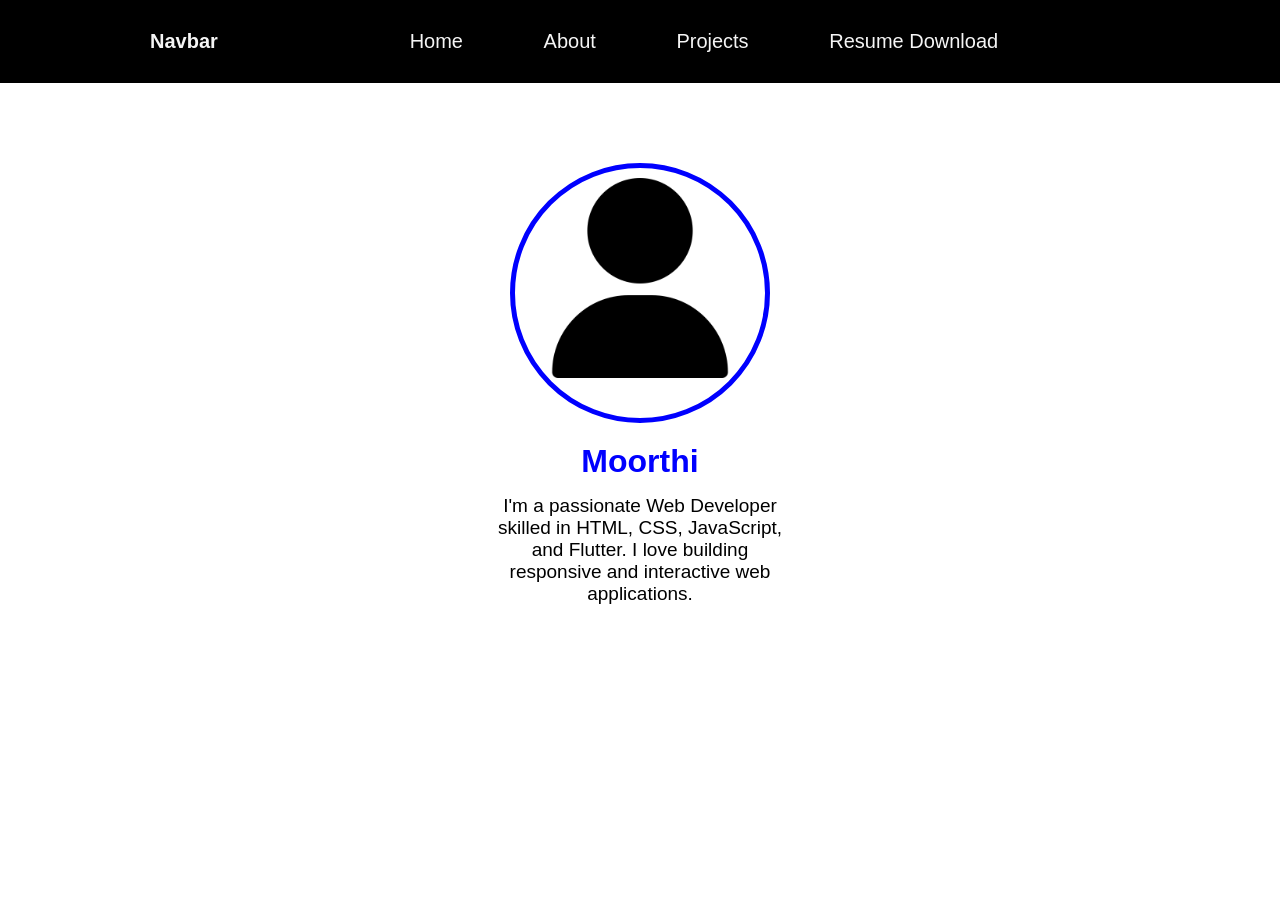
<file: index.html>
<!DOCTYPE html>
<html>
<head>
  <meta charset="utf-8">
  <meta name="viewport" content="width=device-width, initial-scale=1">
  <link rel="stylesheet" href="index.css">
  <link rel="preconnect" href="https://fonts.googleapis.com">
<link rel="preconnect" href="https://fonts.gstatic.com" crossorigin>
<link href="https://fonts.googleapis.com/css2?family=Fira+Sans:ital,wght@0,100;0,200;0,300;0,400;0,500;0,600;0,700;0,800;0,900;1,100;1,200;1,300;1,400;1,500;1,600;1,700;1,800;1,900&display=swap" rel="stylesheet">
  <title></title>
</head>
<body>
  <nav>
    <div id="nav1">
      <h2>Navbar</h2>
      <ul class="show">
        <a href="#"><li>Home</li></a>
        <a href="about.html"><li>About</li></a>
        <a href="Projects.html"><li>Projects</li></a>
        <a href="download.html"><li>Resume Download</li></a>
      </ul>
      <div class="menu">
        <div class="bar1"></div>
        <div class="bar2"></div>
        <div class="bar3"></div>
      </div>
    </div>
  </nav>
 <center> <div id ='container'>
    <div id='pic'>
      <img src="user.png">
    </div>
    <div id='username'>
      <h1>Moorthi</h1>
    </div>
    <div id='intro'>
      <p>I'm a passionate Web Developer skilled in HTML, CSS, JavaScript, and Flutter. I love building responsive and interactive web applications.</p>
    </div>
  </div></center>
<script>
 var var1=document.querySelector(".menu");
  var var2=document.querySelector("ul,li")
  console.log(var2)
  var1.addEventListener("click",()=>{
    
      /*var2.style.display="block";*/
      var2.classList.toggle("show")
      
    }
  )
  
</script>
</body>
</html>
</file>
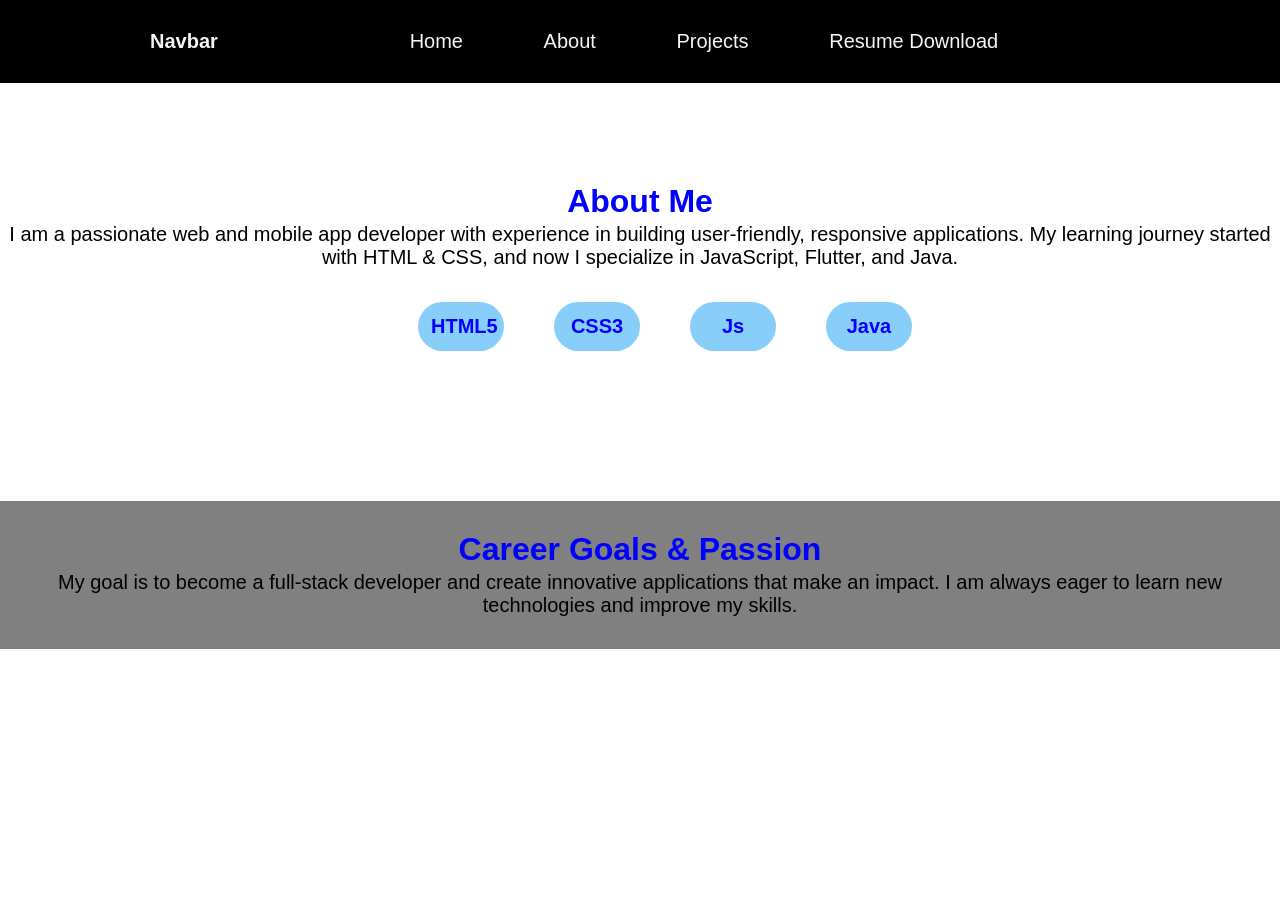
<file: about.html>
<!DOCTYPE html>
<html>
<head>
	<meta charset="utf-8">
	<meta name="viewport" content="width=device-width, initial-scale=1">
	<link rel="stylesheet" type="text/css" href="index.css">
	<title>About</title>
	<style>
		.container{
			padding: 10px;
			margin-top: -100px;
			margin-bottom: -800px;
			background-color: gray;
			height: 128px;
		}
		p{
			font-family: sans-serif;
			padding: 3px;
			font-size: 20px;
		}
		.container1{
			margin-top: 100px;
			margin-bottom: 250px;

		}
		.container h1{
			color: blue;
		}
		#html{
			display: flex;
			justify-content: center;
			margin-top: 10px;
		}

		#html h2{
			padding: 13px;
			color: blue;
			border: none;
			background-color: lightskyblue;
			width: 60px;
            margin-top: 20px;

			border: 0px solid blue;
			border-radius: 30px;
			margin-left: 50px;
		}
	</style>
</head>
<body>
	<nav>
    <div id="nav1">
      <h2>Navbar</h2>
      <ul class="show">
        <a href="index.html"><li>Home</li></a>
        <a href="about.html"><li>About</li></a>
        <a href="projects.html"><li>Projects</li></a>
        <a href="download.html"><li>Resume Download</li></a>
      </ul>
      <div class="menu">
        <div class="bar1"></div>
        <div class="bar2"></div>
        <div class="bar3"></div>
      </div>
    </div>
  </nav>
	
	<center><div class="container1">
		<h1>About Me</h1>
		<div id=para>
			<p>
				I am a passionate web and mobile app developer with experience in building user-friendly, responsive applications. My learning journey started with HTML & CSS, and now I specialize in JavaScript, Flutter, and Java.
			</p>
		</div>
		<div id='html'>
			<h2>HTML5</h2>
			<h2>CSS3</h2>
			<h2>Js</h2>
			<h2>Java</h2>

		</div>
	</div></center>

	<center><div class="container">
		<h1>Career Goals & Passion</h1>
		<p>My goal is to become a full-stack developer and create innovative applications that make an impact. I am always eager to learn new technologies and improve my skills.</p>
	</div> </center>

	<script>
 var var1=document.querySelector(".menu");
  var var2=document.querySelector("ul,li")
  console.log(var2)
  var1.addEventListener("click",()=>{
    
      /*var2.style.display="block";*/
      var2.classList.toggle("show")
      
    }
  )
  
</script>

</body>
</html>
</file>
<file: index.css>
*{
	margin: 0px;
	
	font-family: sans-serif;
}

#nav1{
	display: flex;
	justify-content: space-between;
	align-items: center;
	background-color: black;
}

ul,li{
	display: inline-block;
	margin: 5px;
	padding: 10px;
	color: whitesmoke;
	font-size: 20px;
	margin-right: 50px;
}

h2{
	color: whitesmoke;
	font-size: 20px;
	margin-left: 150px;
}

/*.bar1,.bar2,.bar3{
	width: 35px;
	height: 5px;
	background-color: red;
	margin: 5px;
}*/

#container{
	display: flex;
	align-items: center;
	flex-direction: column;
	margin-top: 80px;	
}

#pic{
	border: 5px solid blue;
	width: 250px;
	height: 250px;
	border-radius: 250px;
}

img{
	width: 200px;
	margin-top: 10px;

}
h1{

	margin-top: 20px;
	color: blue;
	font-family: sans-serif;
}
#intro{
	width: 300px;
	margin-top: 10px;
	
}
p{
	padding: 5px;
	font-family: sans-serif;
	font-size: 19px;
	
}
ui,li:hover{
	background-color: blue;
	transform: 1s;
}
@media screen and (max-width:860px){
	#nav1{
		
		flex-direction: column;

	}
    .show{
		display: none;
	

	}

	
	ul,li,a{
		display: block;
		margin-left: 10%;
		text-decoration: none;
	}
	
	h2{
		margin-left: 10px;
		font-size: 20px;
		margin: 10px;
	}
	.bar1,.bar2,.bar3{
	width: 35px;
	height: 5px;
	background-color: white;
	margin: 5px;
    }

    .menu{
	position: absolute;
	top: 5px;
	right: 2%;
	cursor: pointer;
	
    }

   

    
}
</file>
